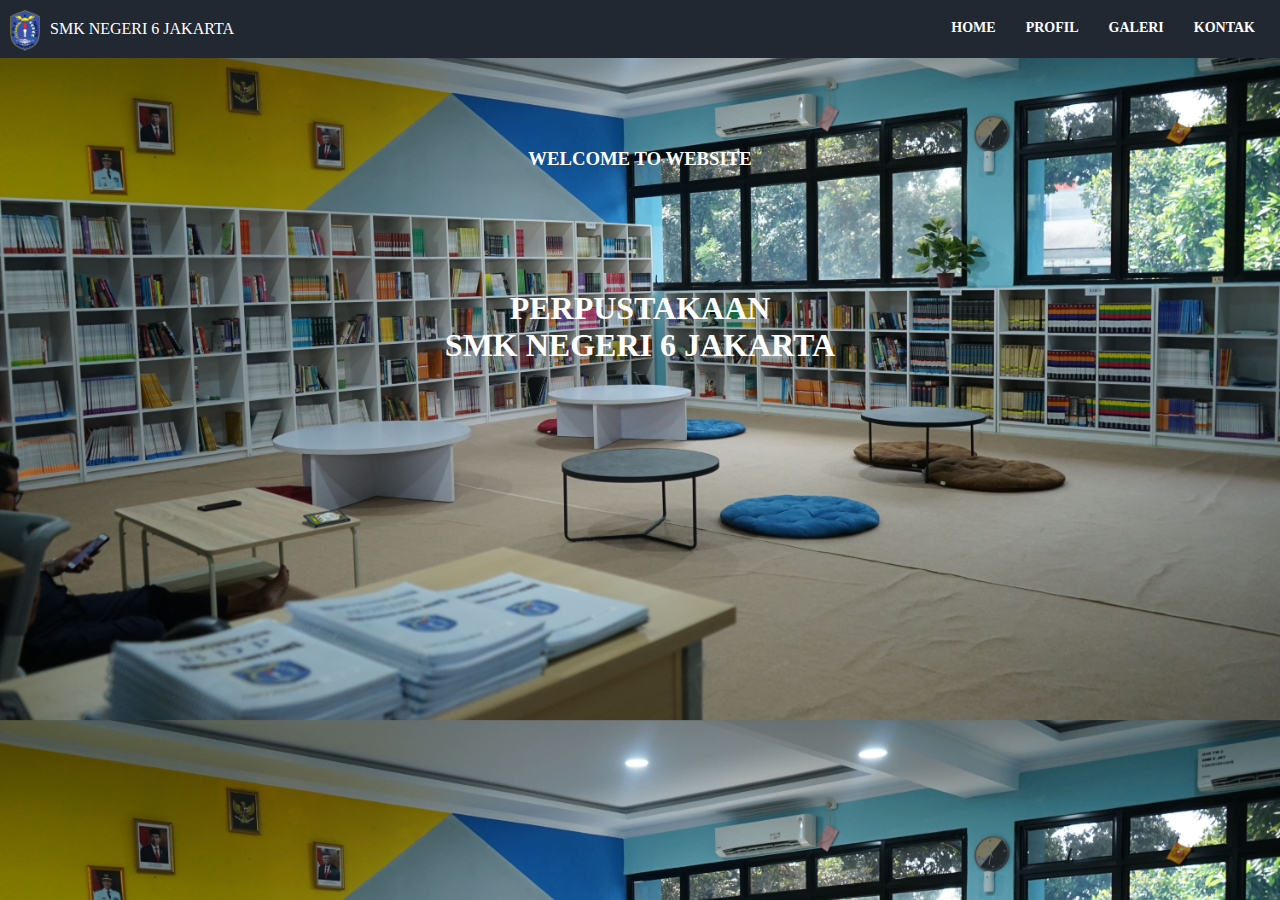
<file: index.html>
<!DOCTYPE html>
<html lang="en">
<head>
    <meta charset="UTF-8">
    <meta name="viewport" content="width=device-width, initial-scale=1.0">
    <link rel="stylesheet" href="style.css">
    <title>Document</title>
</head>
<body>
    <header>
        <nav>
            <div>
                <p>SMK NEGERI 6 JAKARTA</p>
            </div>
            <ul>
                <li><a href="index.html">HOME</a></li>
                <li><a href="profil.html">PROFIL</a></li>
                <li><a href="galeri.html">GALERI</a></li>
                <li><a href="kontak.html">KONTAK</a></li>
            </ul>
        </nav>
    </header>
    <div class="teks">
        <h3>WELCOME TO WEBSITE</h3>
    </div>
    <div class="teks2">
        <h1>PERPUSTAKAAN</h1>
        <h1>SMK NEGERI 6 JAKARTA</h1>
    </div>
    <div class="logo">
        <img src="Logo-SMKN6.png" width="30px">
    </div>
</body>
</html>
</file>
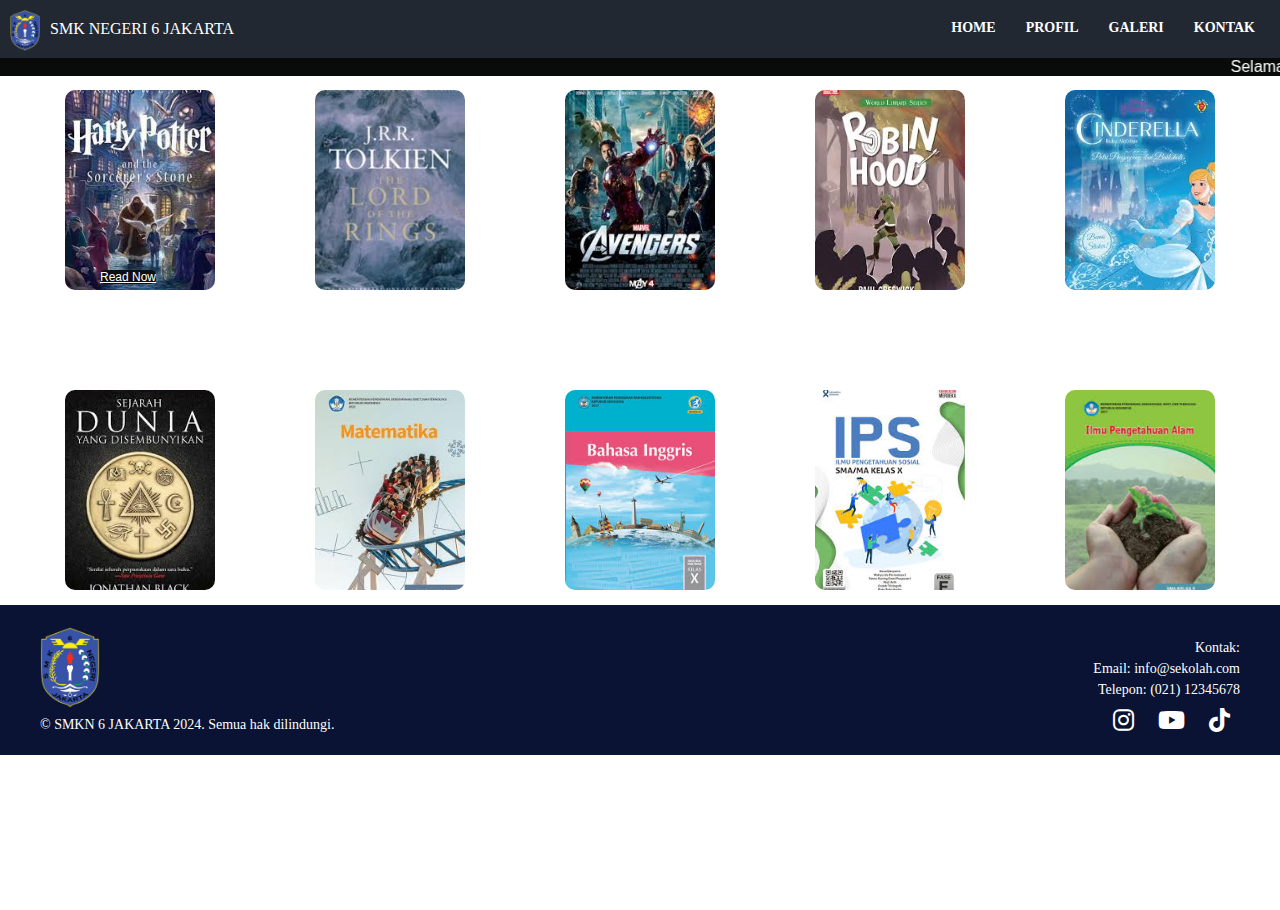
<file: galeri.html>
<!DOCTYPE html>
<html lang="en">
<head>
    <meta charset="UTF-8">
    <meta name="viewport" content="width=device-width, initial-scale=1.0">
    <title>Document</title>
    <link rel="stylesheet" href="galeri.css">

    <link rel="stylesheet" href="https://cdnjs.cloudflare.com/ajax/libs/font-awesome/6.5.2/css/all.min.css">
</head>
<body>
    <header>
        <nav>
            <div>
                <p>SMK NEGERI 6 JAKARTA</p>
            </div>
            <ul>
                <li><a href="index.html">HOME</a></li>
                <li><a href="profil.html">PROFIL</a></li>
                <li><a href="galeri.html">GALERI</a></li>
                <li><a href="kontak.html">KONTAK</a></li>
            </ul>
        </nav>
    </header>
    <div class="logo">
      <img src="Logo-SMKN6.png" width="30px">
  </div>
  <marquee>Selamat datang di Perpustakaan SMKN 6 Jakarta</marquee>
    <div>
      <a href="#popup" class="btn-utama">Read Now</a>
    </div>
   <div class="gallery">
    <img src="download (5).jfif" width="150" height="200" /> 
    <img src="download (6).jfif" width="150" height="200" />
    <img src="download (7).jfif" width="150" height="200" />
    <img src="robin.jfif" width="150" height="200" />
    <img src="download (8).jfif" width="150" height="200" />
    <img src="sejarah.jfif" width="150" height="200" />
    <img src="mtk.jfif" width="150" height="200" />
    <img src="bing.jfif" width="150" height="200" />
    <img src="ips.jfif" width="150" height="200" />
    <img src="ipa.jfif" width="150" height="200" />
   </div>
  </div>

  <div class="popup" id="popup">
    <div class="popup__content">
      <center>
      <div class="popup__img">
        <img src="download (5).jfif" alt="">
        <a href="#" class="popup__close">&times;</a>
      </div>
      </center>
      <div class="popup__header">
        <h1>Harry Potter</h1>
        <h2>jk rowling</h2>
      </div>
      <div class="popup__text">
        <p>Sinopsis:
          Harry Potter, seorang anak yatim piatu yang tinggal bersama bibi dan pamannya yang kejam Kedatangan Harry Potter ke Hogwarts, sekolah sihir legendaris. Pertemuan Harry dengan teman-temannya, seperti Ron Weasley dan Hermione Granger Petualangan Harry dan teman-temannya dalam menggagalkan upaya penyihir hitam Lord Voldemort untuk bangkit kembali Penemuan Harry bahwa ia memiliki bakat alami dalam olahraga Quidditch Kontak pertama Harry dengan dunia sihir melalui Rubeus Hagrid, penjaga sekolah Hogwarts</p>
      </div>
      <a href="#" class="btn popup__btn2">Read Now</a>
    </div>
  </div>

  <footer class="footer">
    <div class="footer-content">
      <!-- Logo Sekolah (sebelah kiri) -->
      <div class="footer-logo">
        <img src="Logo-SMKN6.png" alt="Logo Sekolah" />
        <p>&copy; SMKN 6 JAKARTA 2024. Semua hak dilindungi.</p>
      </div>
      
      <!-- Informasi Kontak (sebelah kanan) -->
      <div class="footer-contact">
        <p>Kontak:</p>
        <p>Email: info@sekolah.com</p>
        <p>Telepon: (021) 12345678</p>
        
        <!-- Ikon Sosial Media -->
        <div class="footer-socials">
          <a href="https://www.instagram.com/smkn6jkt?igsh=MXB1eHFhdG5ucmFjMg==" target="_blank"><i class="fab fa-instagram"></i></a>
          <a href="https://youtube.com/@smknegeri6jakarta?si=42JR4C84eR1xvy6v" target="_blank"><i class="fab fa-youtube"></i></a>
          <a href="https://www.tiktok.com/@smkn6jkt?_r=1&_d=eg3mad10i6gc7d&sec_uid=MS4wLjABAAAATFulZ_fEX4TLWaptbv_BQV1lX3ATVVu8HCFQJdcH6midMDVrjQTwIdz6wEXcbxAv&share_author_id=7169069726222992410&sharer_language=id&source=h5_t&u_code=dcc81ek99dgff0&timestamp=1732846298&user_id=6827216294540051457&sec_user_id=MS4wLjABAAAA8PcMU4NXdefm5mRDGYN4k_Xr9EArKHenRnIZHPe_G0aahTsGThIYypkvks1smvoJ&utm_source=copy&utm_campaign=client_share&utm_medium=android&share_iid=7439362465597572872&share_link_id=046c3793-7f5f-45e6-9fb4-d1f1eb71205f&share_app_id=1180&ugbiz_name=ACCOUNT&ug_btm=b6880%2Cb5836&social_share_type=5&enable_checksum=1" target="_blank"><i class="fab fa-tiktok"></i></a>
        </div>
      </div>
    </div>
  </footer>
</body>
</html>
</file>
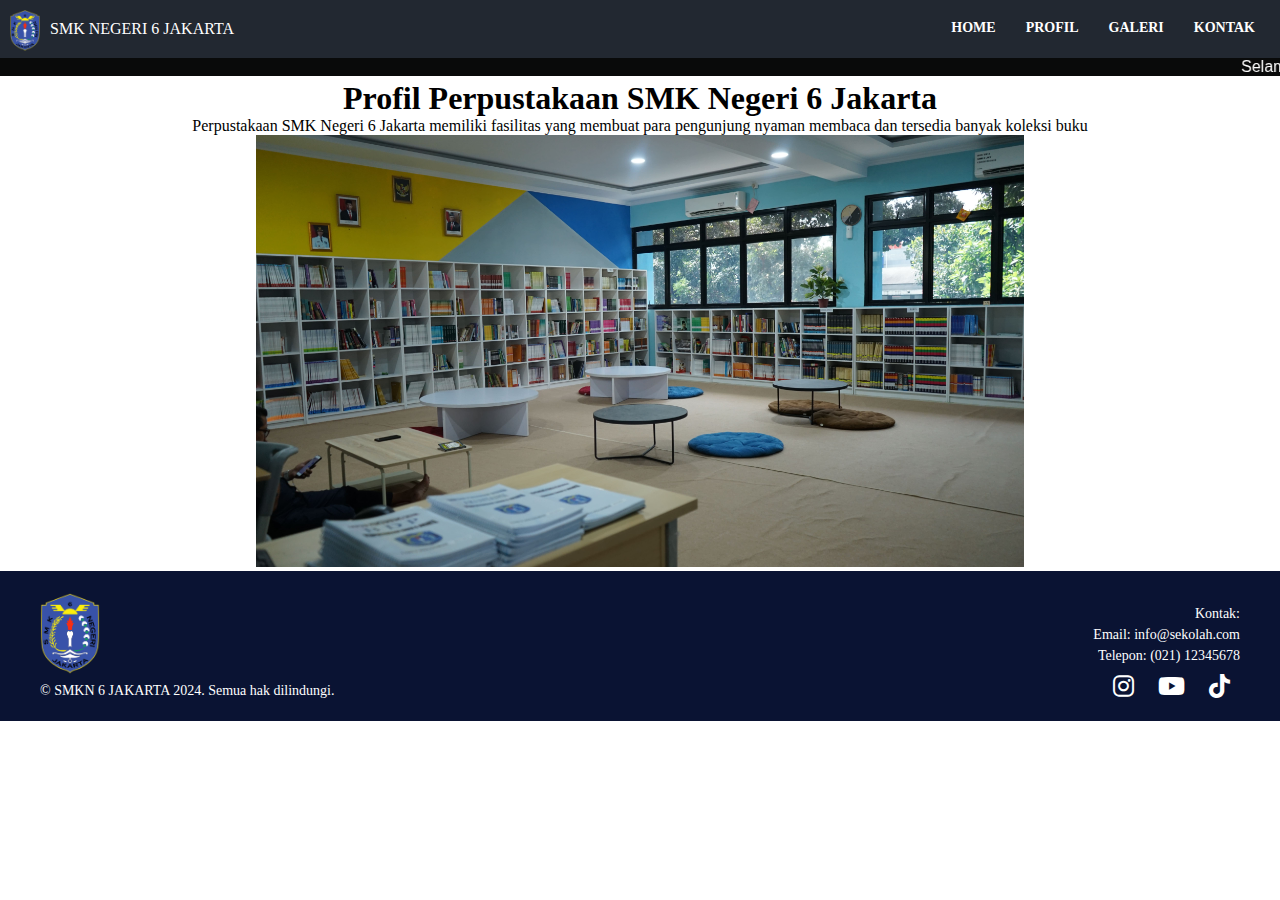
<file: profil.html>
<!DOCTYPE html>
<html lang="en">
<head>
    <meta charset="UTF-8">
    <meta name="viewport" content="width=device-width, initial-scale=1.0">
    <link rel="stylesheet" href="profil.css">
    <title>Document</title>

    <link rel="stylesheet" href="https://cdnjs.cloudflare.com/ajax/libs/font-awesome/6.5.2/css/all.min.css">
</head>
<body>
    <header>
        <nav>
            <div>
                <p>SMK NEGERI 6 JAKARTA</p>
            </div>
            <ul>
                <li><a href="index.html">HOME</a></li>
                <li><a href="profil.html">PROFIL</a></li>
                <li><a href="galeri.html">GALERI</a></li>
                <li><a href="kontak.html">KONTAK</a></li>
            </ul>
        </nav>
    </header>
    <div class="logo">
        <img src="Logo-SMKN6.png" width="30px">
    </div>
    <marquee>Selamat datang di Perpustakaan SMKN 6 Jakarta</marquee>
    <div>
        <h1>Profil Perpustakaan SMK Negeri 6 Jakarta</h1>
        <p class="p">Perpustakaan SMK Negeri 6 Jakarta memiliki fasilitas yang membuat para pengunjung nyaman membaca dan tersedia banyak koleksi buku</p>
    </div>
    <center>
    <div class="img">
        <img src="pp.jpg" width="60%">
    </div>
    </center>
    <footer class="footer">
        <div class="footer-content">
          <!-- Logo Sekolah (sebelah kiri) -->
          <div class="footer-logo">
            <img src="Logo-SMKN6.png" alt="Logo Sekolah" />
            <p>&copy; SMKN 6 JAKARTA 2024. Semua hak dilindungi.</p>
          </div>
          
          <!-- Informasi Kontak (sebelah kanan) -->
          <div class="footer-contact">
            <p>Kontak:</p>
            <p>Email: info@sekolah.com</p>
            <p>Telepon: (021) 12345678</p>
            
            <!-- Ikon Sosial Media -->
            <div class="footer-socials">
              <a href="https://www.instagram.com/smkn6jkt?igsh=MXB1eHFhdG5ucmFjMg==" target="_blank"><i class="fab fa-instagram"></i></a>
              <a href="https://youtube.com/@smknegeri6jakarta?si=42JR4C84eR1xvy6v" target="_blank"><i class="fab fa-youtube"></i></a>
              <a href="https://www.tiktok.com/@smkn6jkt?_r=1&_d=eg3mad10i6gc7d&sec_uid=MS4wLjABAAAATFulZ_fEX4TLWaptbv_BQV1lX3ATVVu8HCFQJdcH6midMDVrjQTwIdz6wEXcbxAv&share_author_id=7169069726222992410&sharer_language=id&source=h5_t&u_code=dcc81ek99dgff0&timestamp=1732846298&user_id=6827216294540051457&sec_user_id=MS4wLjABAAAA8PcMU4NXdefm5mRDGYN4k_Xr9EArKHenRnIZHPe_G0aahTsGThIYypkvks1smvoJ&utm_source=copy&utm_campaign=client_share&utm_medium=android&share_iid=7439362465597572872&share_link_id=046c3793-7f5f-45e6-9fb4-d1f1eb71205f&share_app_id=1180&ugbiz_name=ACCOUNT&ug_btm=b6880%2Cb5836&social_share_type=5&enable_checksum=1" target="_blank"><i class="fab fa-tiktok"></i></a>
            </div>
          </div>
        </div>
      </footer>
</body>
</html>
</file>
<file: style.css>
*
{
    margin: 0;
    padding: 0;
}
body{
    background-image: url(pp.jpg);
    background-size: cover;
}

header{
    background-color: #222831;
    display: flex;
    justify-content: space-between;
    align-items: center;
    padding: 20px;
}   

nav p{
    color: white;
    margin-left: 30px;
}

nav ul li{
    display: flex;
    padding: 10px;
}

nav ul{
    display: flex;
    font-weight: bold;
    font-size: 14px;
    list-style: none;
    position: absolute;
    right: 5px;
    top: 10px;
}

nav ul :hover{
    color: #7fadf1;
}

nav li a{
    margin-right: 10px;
    color: white;
    text-decoration: none;
    font-size: 14px;
    text-align: center;
}

.teks{
    text-align: center;
    margin-top: 90px;
    color: white;
}

.teks2{
    text-align: center;
    color: white;
    margin-top: 120px;
}

.logo{
    position: absolute;
    top: 10px;
    left: 10px;
}
</file>
<file: galeri.css>
*
{
  margin: 0;
  padding: 0;
}
body{
  background-color: white;
  background-size: cover;
}

header{
    background-color: #222831;
    display: flex;
    justify-content: space-between;
    align-items: center;
    padding: 20px;
}

marquee{
  color: white;
  background-color: rgb(9, 10, 10);
  font-family: sans-serif;
}

nav p{
    color: white;
    margin-left: 30px;
}

nav ul li{
    display: flex;
    padding: 10px;
}

nav ul{
    display: flex;
    font-weight: bold;
    font-size: 14px;
    list-style: none;
    position: absolute;
    right: 5px;
    top: 10px;
}

nav ul :hover{
    color: #7fadf1;
  }
  
  nav li a{
    margin-right: 10px;
    color: white;
    text-decoration: none;
    font-size: 14px;
    text-align: center;
  }

.logo{
  position: absolute;
  top: 10px;
  left: 10px;
}

.gallery-section {
  background-color: #3a5a9a;
    padding: 20px;
    text-align: center;
}

.gallery {
    display: flex;
    justify-content: center;
    flex-wrap: wrap;
    gap: 100px;
    margin-top: 10px;
    margin-bottom: 15px;
}



.gallery img {
    width: 150px;
    height: 200px;
    object-fit: cover;
    border-radius: 10px;}

.gallery img:hover{
  transform: scale(0.8  );
}



.footer {
    background-color: #0a1333;
    color: white;
    padding: 20px 0;
    width: 100%;
  }
  
  /* Konten footer */
  .footer-content {
    max-width: 1200px;
    margin: 0 auto;
    display: flex;
    justify-content: space-between;
    align-items: center;
    flex-wrap: wrap;
    padding: 0 20px;
  }
  
  /* Styling logo sekolah */
  .footer-logo img {
    width: 60px;
    height: auto;
    margin-right: 10px;
  }
  
  /* Styling untuk bagian logo dan hak cipta */
  .footer-logo p {
    margin-top: 5px;
    font-size: 14px;
  }
  
  /* Styling informasi kontak */
  .footer-contact {
    text-align: right;
    flex: 1;
    margin-top: 10px;
  }
  
  .footer-contact p {
    margin: 5px 0;
    font-size: 14px;
  }
  
  .footer-socials {
    margin-top: 10px;
  }
  
  .footer-socials a {
    margin: 0 10px;
    color: white;
    font-size: 24px;
    text-decoration: none;
  }
  
  .footer-socials a:hover {
    color: #1e90ff;
  }
  
  /* Responsif untuk layar kecil */
  @media (max-width: 768px) {
    .footer-content {
      flex-direction: column;
      text-align: center;
    }
    
    .footer-contact {
      text-align: center;
    }
  }

.popup{
  width: 100%;
  height: 100vh;
  margin-top: 10px;
  position: absolute;
  top: 0;
  left: 0;
  
  opacity: 0;
  visibility: hidden;

  transition: all .3s;
}

.popup__content{
  width: 50%;
  background-color: #7897da;
  box-shadow: #ebeaea;
  border-radius: 10px;

  position: absolute;
  top: 50%;
  left: 50%;
  transform: translate(-50%, -50%) scale(.25);
  opacity: 0;

  transition: all .5s .1s;
}

.popup__img{
  width: 100%;
  margin-bottom: 30px;
}

.popup__img img{
  display: block;
  width: 20%;
}

.popup__header{
  text-align: center;
  text-transform: uppercase;
  color: #0c0f18;
  margin-bottom: 36px;
  margin-top: 5px;
}
.popup__header h1{
  font-size: 30px;
  margin-bottom: 20px;
}

.popup__header h2{
  font-size: 20px;
}

.popup__text{
  padding: 0 36px;
  line-height: 1.1;
}

.popup__text p:not(:last-child){
  margin-bottom: 16px;
}

.popup__btn{
  background-color: #0b0c00;
  margin-top: 30px;
  margin-left: 100px;
  border-radius: 10px;
}

#popup:target{
  opacity: 1;
  visibility: visible;
}

#popup:target .popup__content{
  opacity: 1;
  transform: translate(-50%, -50%) scale(1);
}

.btn-utama{
  position: absolute;
  left: 100px;
  top: 270px;
  color: white;
  background-color: rgb(14, 15, 15);
  border-radius: 5px;
  font-family: 'Lucida Sans', 'Lucida Sans Regular', 'Lucida Grande', 'Lucida Sans Unicode', Geneva, Verdana, sans-serif;
  font-size: 12px;
}

.btn-utama:hover{
  color: red;
}

.popup__close:link,
.popup__close:visited{
  position: absolute;
  top: 12px;
  right: 20px;
  text-decoration: none;
  color: #000000;
  font-size: 30px;
  display: inline-block;
  line-height: 1;
  transition: all .3s;
}

.popup__close:hover,
.popup__close:active{
  color: #555555;
}
</file>
<file: profil.css>
*
{
    margin: 0;
    padding: 0;
}
header{
    background-color: #222831;
    display: flex;
    justify-content: space-between;
    align-items: center;
    padding: 20px;
}   

nav p{
    color: white;
    margin-left: 30px;
}

nav ul li{
    display: flex;
    padding: 10px;
}

nav ul{
    display: flex;
    font-weight: bold;
    font-size: 14px;
    list-style: none;
    position: absolute;
    right: 5px;
    top: 10px;
}

nav ul :hover{
    color: #7fadf1;
}

nav li a{
    margin-right: 10px;
    color: white;
    text-decoration: none;
    font-size: 14px;
    text-align: center;
}

.logo{
    position: absolute;
    top: 10px;
    left: 10px;
}

h1{
    text-align: center;
    text-decoration: none;
}

.p{
    text-align: center;
}

marquee{
  color: white;
  background-color: rgb(9, 10, 10);
  font-family: sans-serif;
}


.footer {
    background-color: #0a1333;
    color: white;
    padding: 20px 0;
    width: 100%;
  }
  
  /* Konten footer */
  .footer-content {
    max-width: 1200px;
    margin: 0 auto;
    display: flex;
    justify-content: space-between;
    align-items: center;
    flex-wrap: wrap;
    padding: 0 20px;
  }
  
  /* Styling logo sekolah */
  .footer-logo img {
    width: 60px;
    height: auto;
    margin-right: 10px;
  }
  
  /* Styling untuk bagian logo dan hak cipta */
  .footer-logo p {
    margin-top: 5px;
    font-size: 14px;
  }
  
  /* Styling informasi kontak */
  .footer-contact {
    text-align: right;
    flex: 1;
    margin-top: 10px;
  }
  
  .footer-contact p {
    margin: 5px 0;
    font-size: 14px;
  }
  
  .footer-socials {
    margin-top: 10px;
  }
  
  .footer-socials a {
    margin: 0 10px;
    color: white;
    font-size: 24px;
    text-decoration: none;
  }
  
  .footer-socials a:hover {
    color: #1e90ff;
  }
  
  /* Responsif untuk layar kecil */
  @media (max-width: 768px) {
    .footer-content {
      flex-direction: column;
      text-align: center;
    }
    
    .footer-contact {
      text-align: center;
    }
  }
</file>
